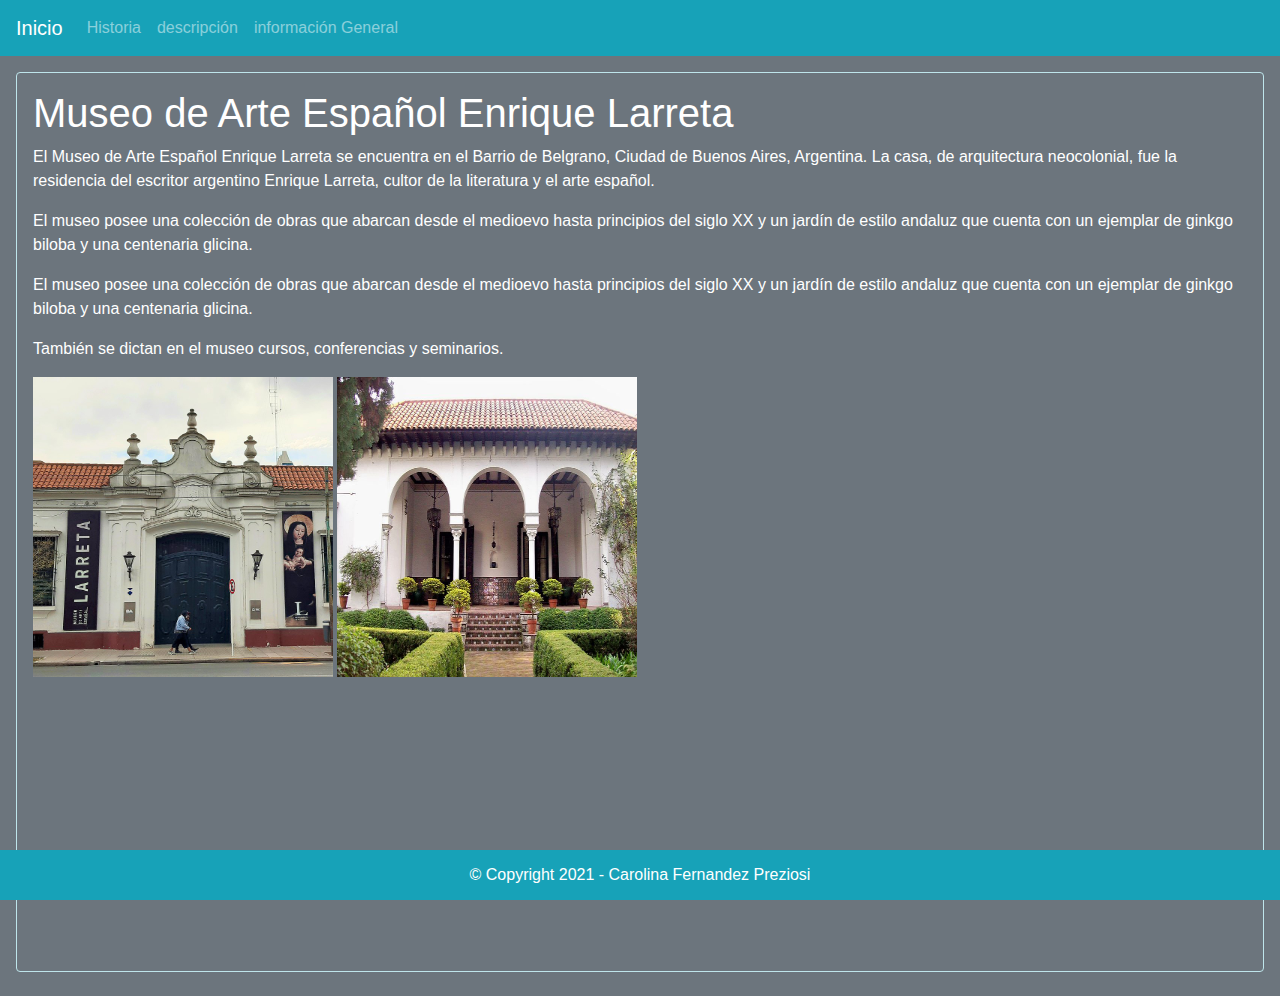
<file: index.html>
<!DOCTYPE html>
<html lang="es">
<head>
    <meta charset="UTF-8">
    <meta http-equiv="X-UA-Compatible" content="IE=edge">
    <meta name="viewport" content="width=device-width, initial-scale=1.0">


    <link rel="stylesheet" href="css/style.css">

    <!-- link al css de bootstrap -->
    <link rel="stylesheet" href="https://stackpath.bootstrapcdn.com/bootstrap/4.5.2/css/bootstrap.min.css" integrity="sha384-JcKb8q3iqJ61gNV9KGb8thSsNjpSL0n8PARn9HuZOnIxN0hoP+VmmDGMN5t9UJ0Z" crossorigin="anonymous">

    <!-- link al js de bootstrap -->
    <script src="https://code.jquery.com/jquery-3.5.1.slim.min.js" integrity="sha384-DfXdz2htPH0lsSSs5nCTpuj/zy4C+OGpamoFVy38MVBnE+IbbVYUew+OrCXaRkfj" crossorigin="anonymous"></script>
    <script src="https://cdn.jsdelivr.net/npm/popper.js@1.16.1/dist/umd/popper.min.js" integrity="sha384-9/reFTGAW83EW2RDu2S0VKaIzap3H66lZH81PoYlFhbGU+6BZp6G7niu735Sk7lN" crossorigin="anonymous"></script>
    <script src="https://stackpath.bootstrapcdn.com/bootstrap/4.5.2/js/bootstrap.min.js" integrity="sha384-B4gt1jrGC7Jh4AgTPSdUtOBvfO8shuf57BaghqFfPlYxofvL8/KUEfYiJOMMV+rV" crossorigin="anonymous"></script>

    <title>Museo de Arte Español Enrique Larreta</title>
    
</head>
<body>

    <nav></nav>
    <main class="p-3 mb-2 bg-secondary text-white"></main>

    <footer>&copy; Copyright 2021 -  Carolina Fernandez Preziosi</footer>
    
    <script src="js/index.js"></script>
</body>
</html>
</file>
<file: css/style.css>
footer {
    width: 100%;
    height:50px;
    margin: 0 auto;
    background-color: #17A2B8;
    color:#ffffff;
    text-align: center;
    line-height:50px;
    position: fixed;
    bottom: 0;
    

}

.alert {
    height: 100vh;
}

img {
    width:300px;
    height:300px;
}
</file>
